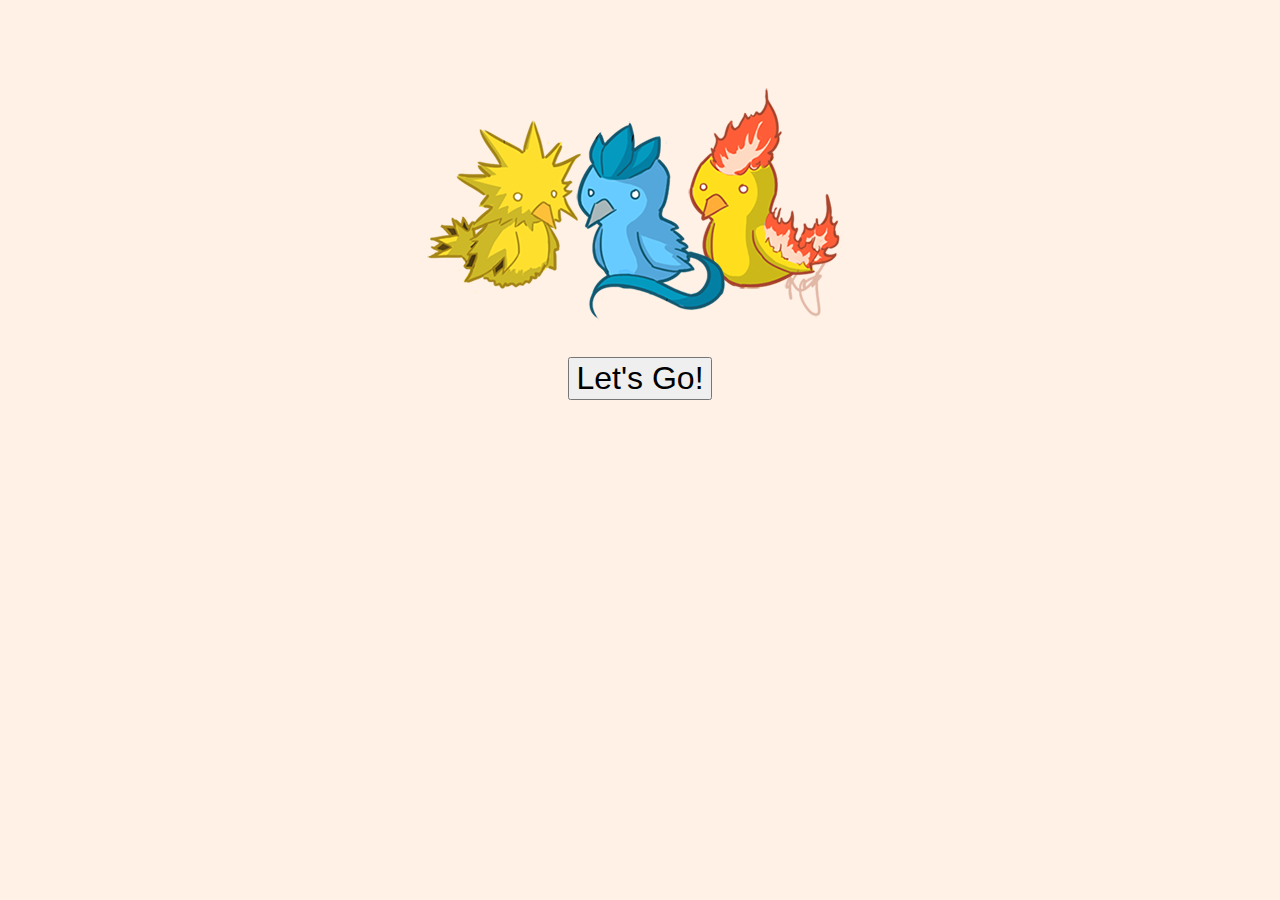
<file: index.html>
<!DOCTYPE html>
<html lang="en">

<head>
    <meta charset="UTF-8">
    <meta name="viewport" content="width=device-width, initial-scale=1.0">
    <meta http-equiv="X-UA-Compatible" content="ie=edge">
    <link href="https://fonts.googleapis.com/css2?family=Titillium+Web:wght@300&display=swap" rel="stylesheet">
    <link rel="stylesheet" href="./styles/reset.css">
    <link rel="stylesheet" href="./styles/style.css">
    <link rel="stylesheet" href="./styles/home.css">
    <title>Gotta Catch 'em All!</title>
</head>

<body>

    <main>
        <img title='Legendary Birds' src='./assets/legendary.png'>
        <button>Let's Go!</button>
    </main>
    <footer>
    </footer>

    <script type='module' src='home.js'></script>
</body>

</html>
</file>
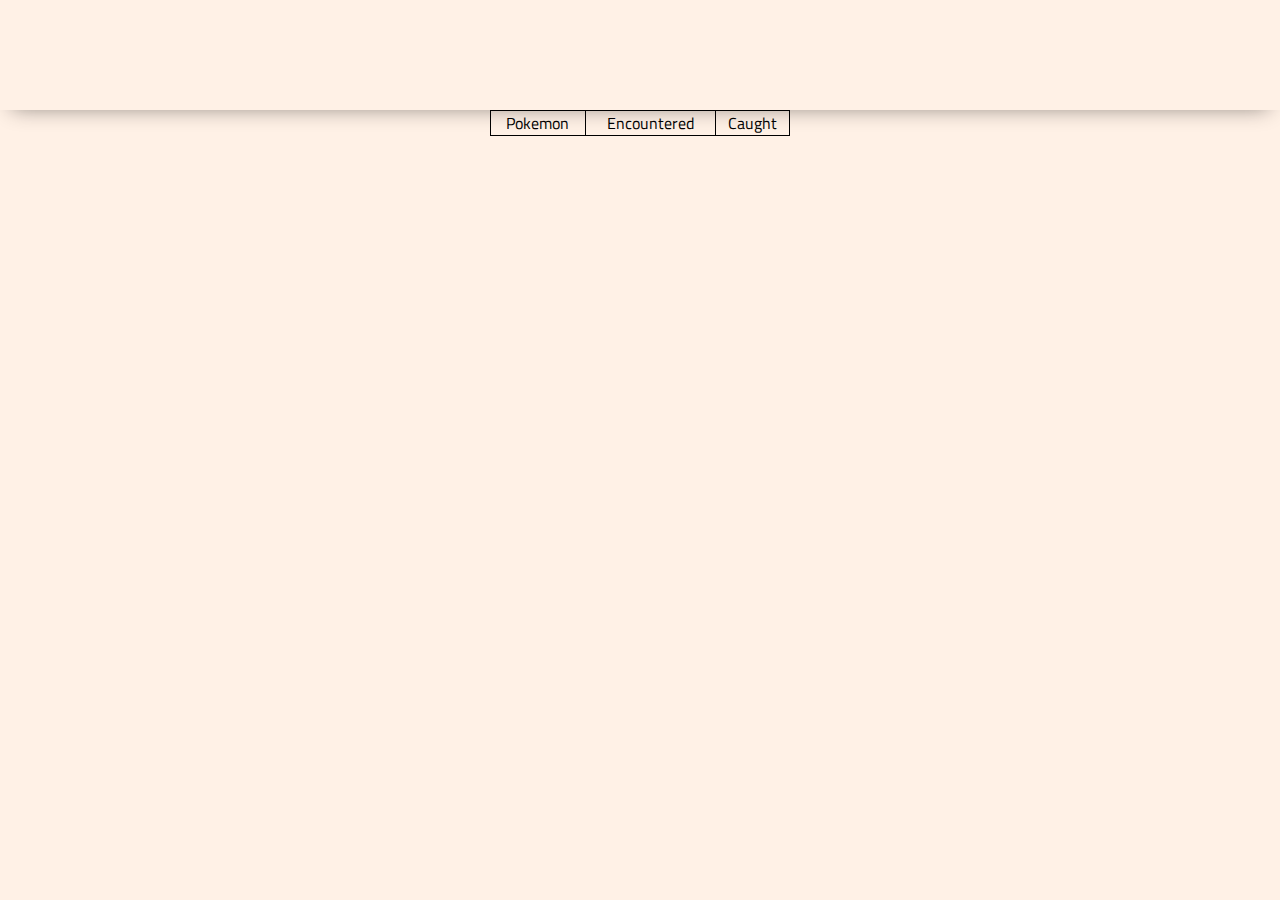
<file: results.html>
<!DOCTYPE html>
<html lang="en">

<head>
    <meta charset="UTF-8">
    <meta name="viewport" content="width=device-width, initial-scale=1.0">
    <meta http-equiv="X-UA-Compatible" content="ie=edge">
    <link href="https://fonts.googleapis.com/css2?family=Titillium+Web:wght@300&display=swap" rel="stylesheet">
    <link rel="stylesheet" href="styles/reset.css">
    <link rel="stylesheet" href="styles/style.css">
    <link rel="stylesheet" href="styles/home.css">
    <title>Catch 'em All!</title>
</head>

<body>
    <header>
        <div>
            <label id='num-caught'></label>
        </div>
    </header>
    <main>
        <table>
            <thead>
                <th>Pokemon</th>
                <th>Encountered</th>
                <th>Caught</th>
            </thead>
            <tbody id='table-body'>

            </tbody>

        </table>
    </main>
    <footer>
    </footer>

    <script type="module" src="results.js"></script>
</body>

</html>
</file>
<file: styles/style.css>
html{
    background-color: #fff1e6;
}

body {
    --header-height: 110px;
    --shadow: 0px 10px 20px -12px rgba(0,0,0,0.45);
    --gutter: 10px;
    --footer-height: 25px;
    
    font-family: 'Titillium Web', sans-serif;
    background-color: var(--color2);
}

main {
    display: flex;
    flex-direction: column;
    justify-content: center;
    align-items: center;
    margin-bottom: calc(var(--footer-height));
}

section {
    background-color: var(--color5);
    width: 600px;
    max-width: 80%;
    display: flex;
    flex-direction: column;
    justify-content: center;
    align-items: center;
    padding-top: var(--gutter);
    padding-bottom: var(--gutter);
    margin-top: var(--gutter);
    margin-bottom: var(--gutter);
    border: solid 2px var(--color1);
}

header {
    display: flex;
    justify-content: flex-end;
    background-color: var(--color3);
    height: var(--header-height);
    box-shadow: var(--shadow);
}

h2 {
    font-size: 1.8rem;
    font-weight: bold;
}

h1{
    text-align: center;
    font-size: 1.8rem;
    font-weight: bold;
}


label > img {
    width: 50%;
    height: 50%;
    margin: 30px;
}

p{

}

table{
    text-align: center;
    table-layout: auto;
    width: 300px;
    
    border-collapse: collapse
}

td, th{
    border: 1px solid black;
}

input[type='radio']{
    display: none;
}

input[type='radio']:checked + img{
    /* border: 3px solid black; */
}

.flex-row{
    display: flex;
    flex-direction: row;
}

.flex-column{
    display: flex;
    flex-direction: column;
}

.between{
    justify-content: space-between;
}

.cell1{
    border: none;
}

.center-content{
    justify-items: center;
    align-items: center;
    justify-content: center;
    align-content: center;
    vertical-align: center;
    text-align: center;
    
}

div{
    /* border: 1px solid black; */
    margin: 10px;
}

.header-icons{
    height: 60px;
    width: 150px;

}

#num-caught-div{
    width: 200px;
    height: 50px;
}

#icon-group{
    margin:0px;
    text-align: center;
}

#title{
    height: 84px;
    width: 185px;
}
</file>
<file: styles/home.css>
button{
    font-size: 32px;
}

img{
    margin: 75px 0px 20px 0px;

}
</file>
